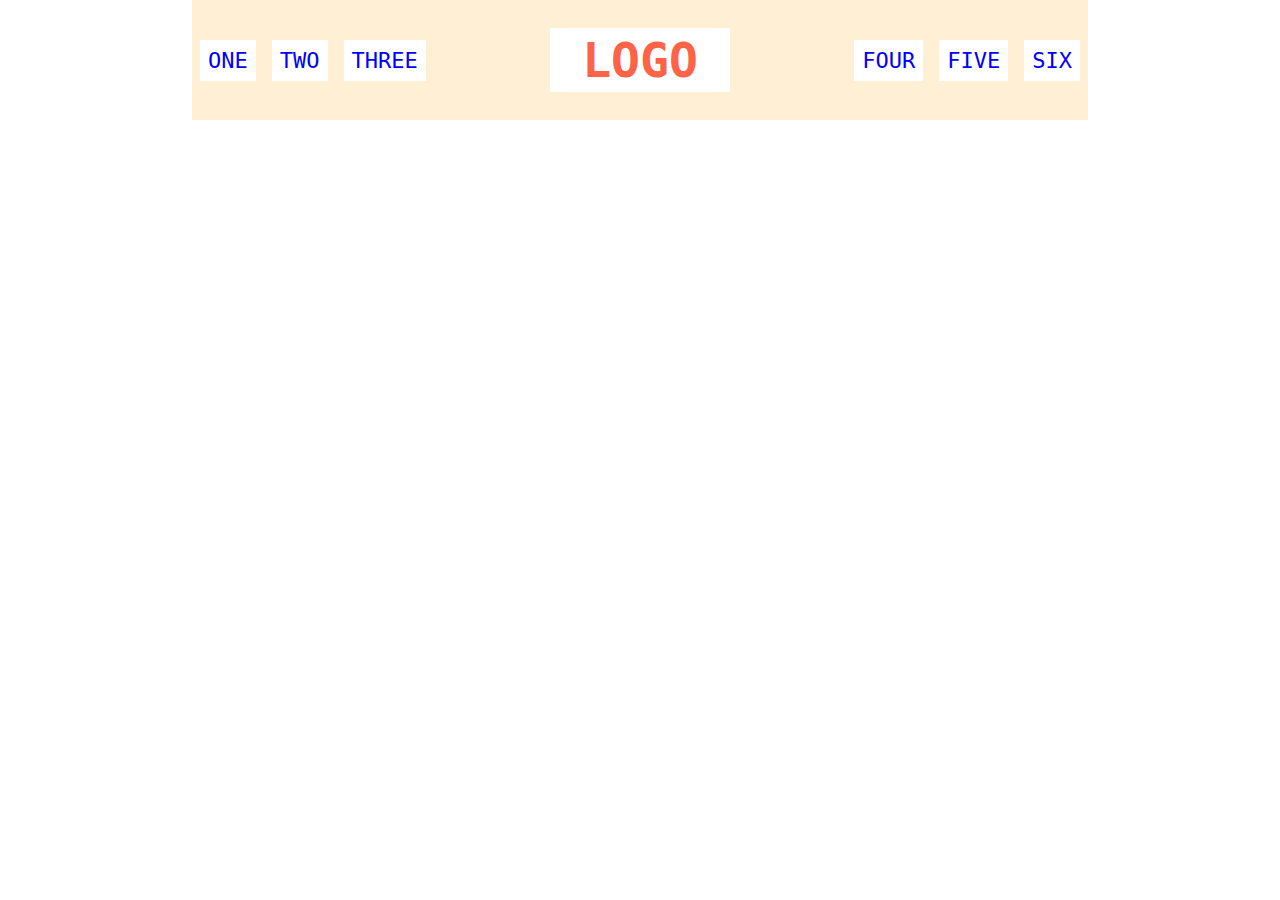
<file: flex/02-flex-header/index.html>
<!DOCTYPE html>
<html lang="en">
  <head>
    <meta charset="UTF-8">
    <meta http-equiv="X-UA-Compatible" content="IE=edge">
    <meta name="viewport" content="width=device-width, initial-scale=1.0">
    <title>Flex Header</title>
    <link rel="stylesheet" href="style.css">
  </head>
  <body>
    <div class="header">
      <div class="left-links">
        <ul>
          <li><a href="#">ONE</a></li>
          <li><a href="#">TWO</a></li>
          <li><a href="#">THREE</a></li>
        </ul>
      </div>
      <div class="logo">LOGO</div>
      <div class="right-links">
        <ul>
          <li><a href="#">FOUR</a></li>
          <li><a href="#">FIVE</a></li>
          <li><a href="#">SIX</a></li>
        </ul>
      </div>
    </div>
  </body>
</html>
</file>
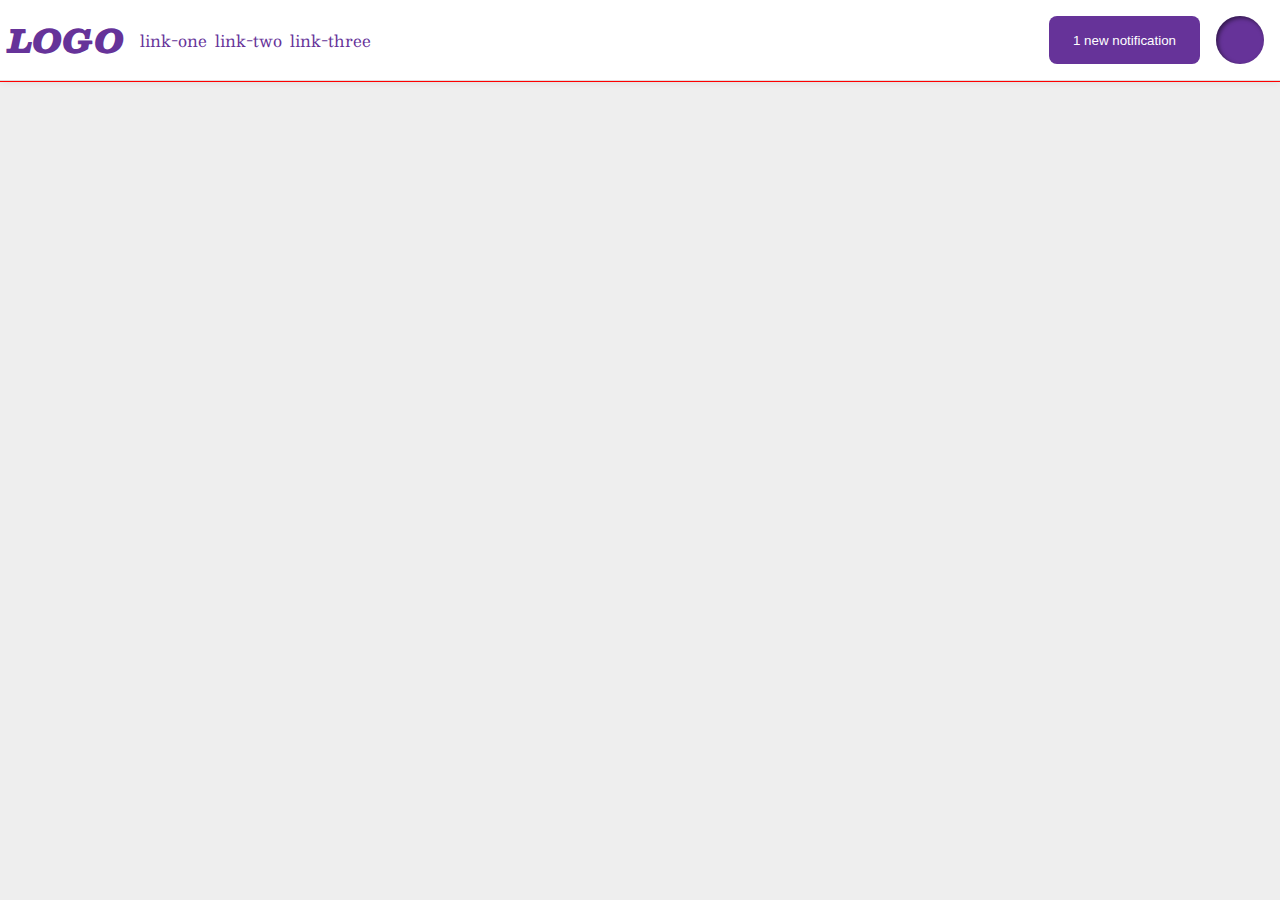
<file: flex/03-flex-header-2/index.html>
<!DOCTYPE html>
<html lang="en">
  <head>
    <meta charset="UTF-8">
    <meta http-equiv="X-UA-Compatible" content="IE=edge">
    <meta name="viewport" content="width=device-width, initial-scale=1.0">
    <title>Flex Header 2</title>
    <link rel="stylesheet" href="style.css">
  </head>
  <body>
    <div class="header">
    <div class="right">
      <div class="logo">
        LOGO
      </div>
      <ul class="links">
        <li><a href="https://google.com">link-one</a></li>
        <li><a href="https://google.com">link-two</a></li>
        <li><a href="https://google.com">link-three</a></li>
      </ul>
    </div>
    <div class="left">
      <button class="notifications">
        1 new notification
      </button>
      <div class="profile-image"></div>
    </div>
    </div>
  </body>
</html>
</file>
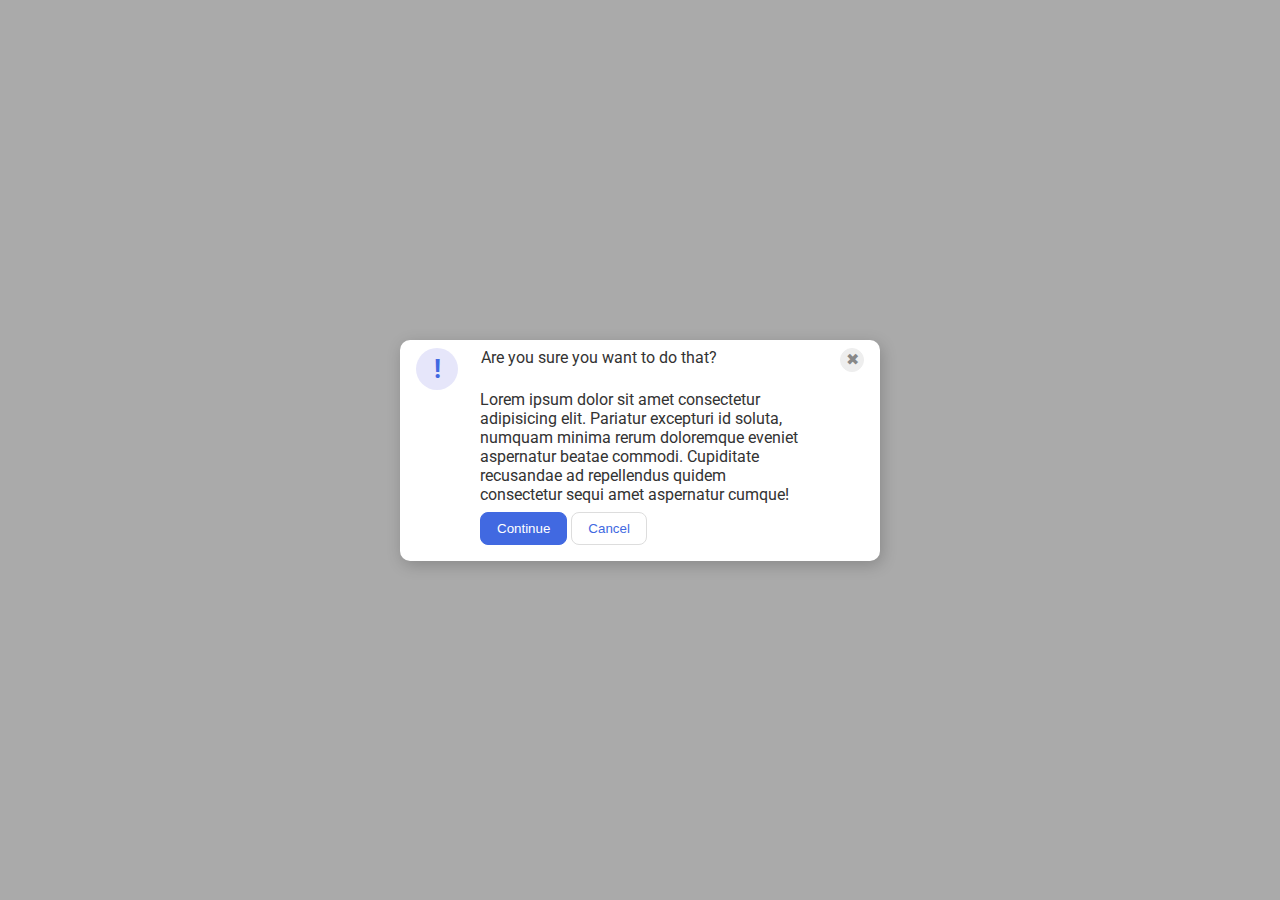
<file: flex/05-flex-modal/index.html>
<!DOCTYPE html>
<html lang="en">
  <head>
    <meta charset="UTF-8">
    <meta http-equiv="X-UA-Compatible" content="IE=edge">
    <meta name="viewport" content="width=device-width, initial-scale=1.0">
    <link rel="stylesheet" href="style.css">
    <title>Modal</title>
  </head>
  <body>
    <div class="modal">
    <div class="one">
        <div class="icon">!</div>
        <div class="header">Are you sure you want to do that?</div>
        <button class="close-button">✖</button>
    </div>
    <div class="two">
      <div class="text">Lorem ipsum dolor sit amet consectetur adipisicing elit. Pariatur excepturi id soluta, numquam minima rerum doloremque eveniet aspernatur beatae commodi. Cupiditate recusandae ad repellendus quidem consectetur sequi amet aspernatur cumque!</div>
    </div>
    <div class="three">
      <button class="continue">Continue</button>
      <button class="cancel">Cancel</button>
    </div>
    </div>
  </body>
</html>
</file>
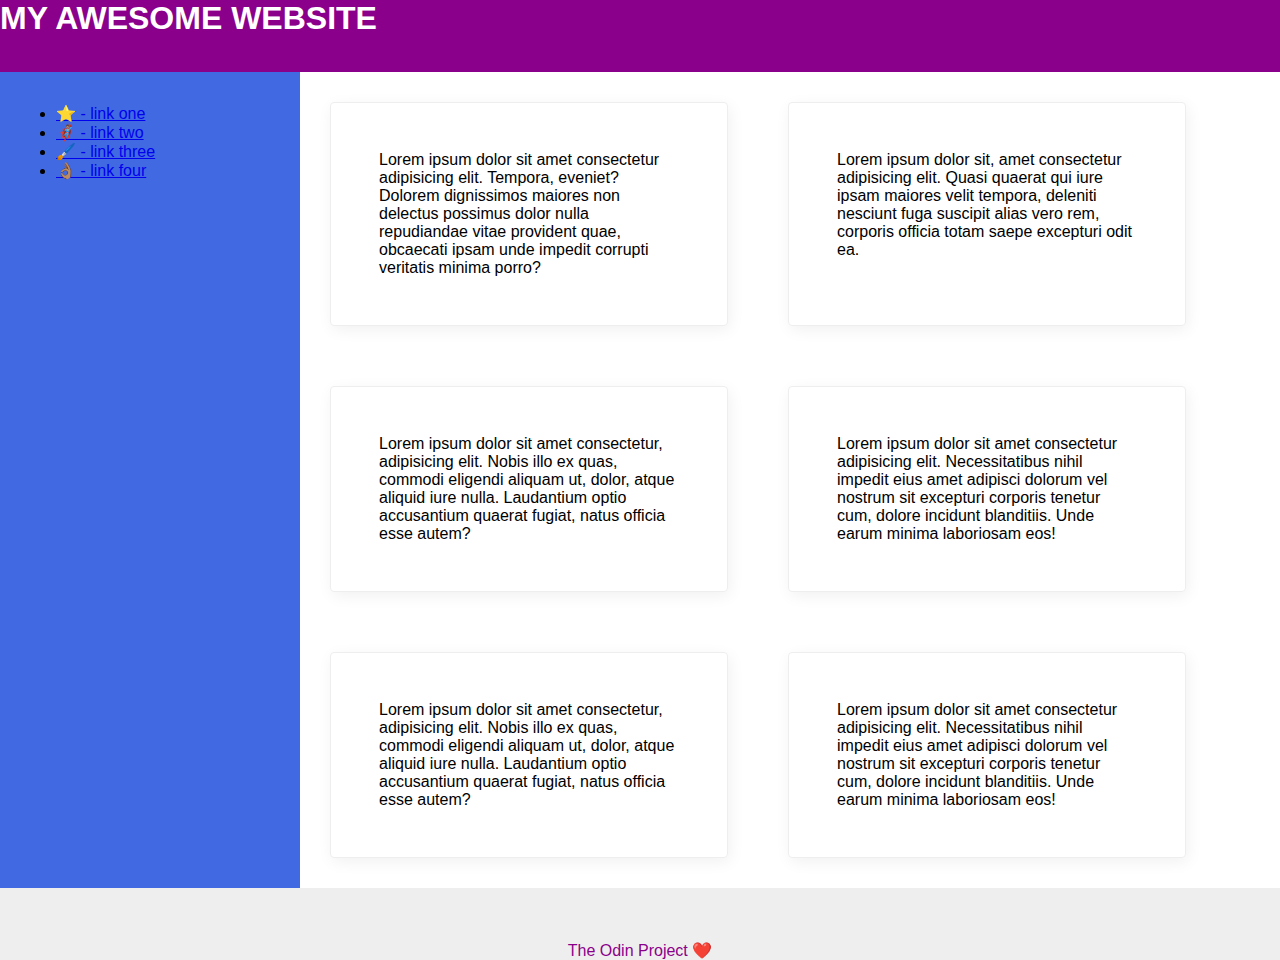
<file: flex/07-flex-layout-2/index.html>
<!DOCTYPE html>
<html lang="en">
  <head>
    <meta charset="UTF-8">
    <meta http-equiv="X-UA-Compatible" content="IE=edge">
    <meta name="viewport" content="width=device-width, initial-scale=1.0">
    <title>The Holy Grail</title>
    <link rel="stylesheet" href="style.css">
  </head>
  <body>
    <div class="header">
      MY AWESOME WEBSITE
    </div>
    <div class="container">
      <div class="sidebar">
        <ul>
          <li><a href="#">⭐ - link one</a></li>
          <li><a href="#">🦸🏽‍♂️ - link two</a></li>
          <li><a href="#">🖌️ - link three</a></li>
          <li><a href="#">👌🏽 - link four</a></li>
        </ul>
      </div>
      <div class="cards">
        <div class="card">Lorem ipsum dolor sit amet consectetur adipisicing elit. Tempora, eveniet? Dolorem dignissimos maiores non delectus possimus dolor nulla repudiandae vitae provident quae, obcaecati ipsam unde impedit corrupti veritatis minima porro?</div>
        <div class="card">Lorem ipsum dolor sit, amet consectetur adipisicing elit. Quasi quaerat qui iure ipsam maiores velit tempora, deleniti nesciunt fuga suscipit alias vero rem, corporis officia totam saepe excepturi odit ea.</div>
        <div class="card">Lorem ipsum dolor sit amet consectetur, adipisicing elit. Nobis illo ex quas, commodi eligendi aliquam ut, dolor, atque aliquid iure nulla. Laudantium optio accusantium quaerat fugiat, natus officia esse autem?</div>
        <div class="card">Lorem ipsum dolor sit amet consectetur adipisicing elit. Necessitatibus nihil impedit eius amet adipisci dolorum vel nostrum sit excepturi corporis tenetur cum, dolore incidunt blanditiis. Unde earum minima laboriosam eos!</div>
        <div class="card">Lorem ipsum dolor sit amet consectetur, adipisicing elit. Nobis illo ex quas, commodi eligendi aliquam ut, dolor, atque aliquid iure nulla. Laudantium optio accusantium quaerat fugiat, natus officia esse autem?</div>
        <div class="card">Lorem ipsum dolor sit amet consectetur adipisicing elit. Necessitatibus nihil impedit eius amet adipisci dolorum vel nostrum sit excepturi corporis tenetur cum, dolore incidunt blanditiis. Unde earum minima laboriosam eos!</div>
      </div>
    </div>
    <div class="footer">
      The Odin Project ❤️
    </div>
  </body>
</html>
</file>
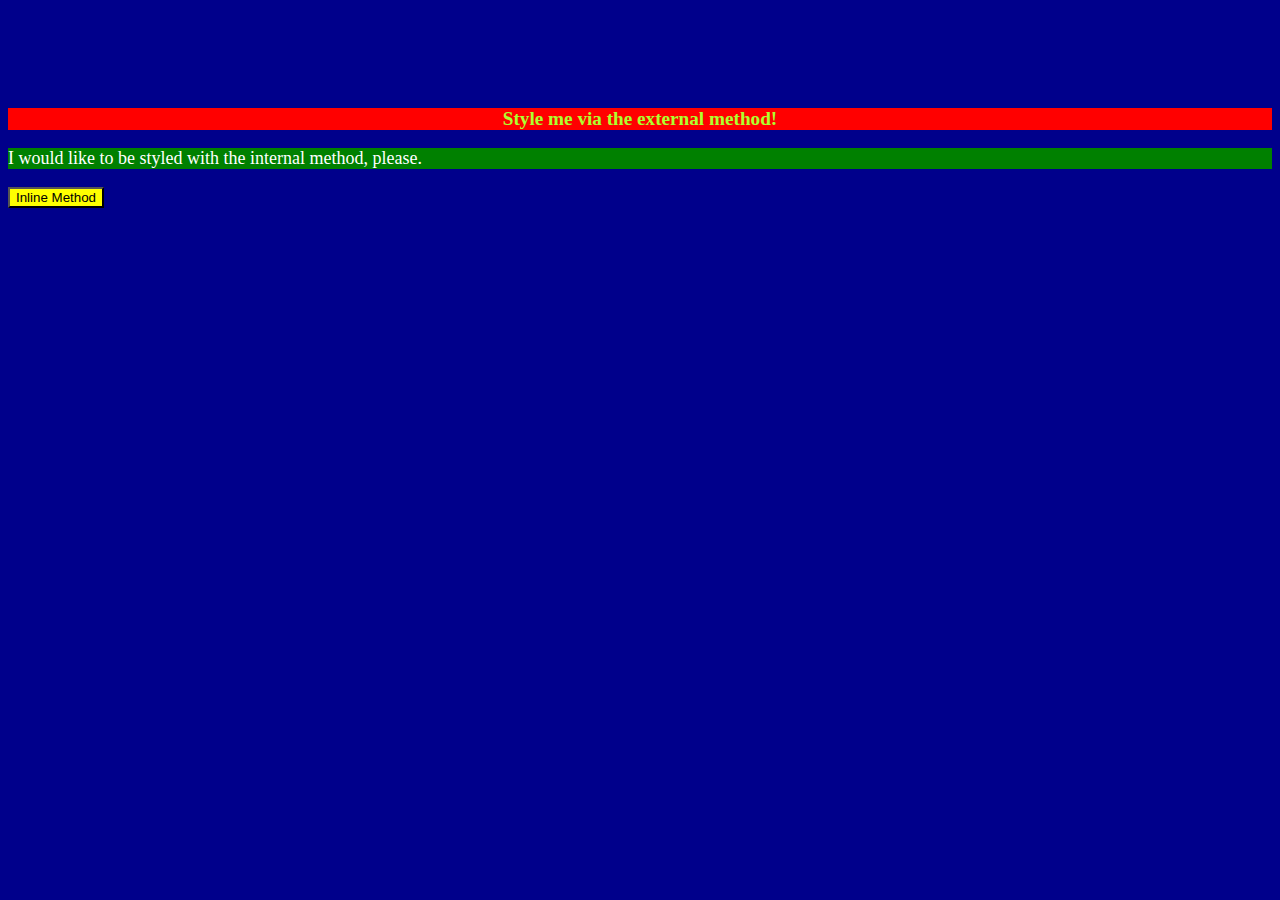
<file: foundations/01-css-methods/index.html>
<!DOCTYPE html>
<html lang="en">
  <head>
    <meta charset="UTF-8">
    <meta http-equiv="X-UA-Compatible" content="IE=edge">
    <meta name="viewport" content="width=device-width, initial-scale=1.0">
    <link href="methods.css" rel="stylesheet">
    <style>
      p {
        color: white;
        background-color: green;
        font-size: large;
        top: 100px;
      }
    </style>
    <title>Methods for Adding CSS</title>
  </head>
  <body>
    <div>Style me via the external method!</div>
    <p>I would like to be styled with the internal method, please.</p>
    <button style="background-color: yellow; color: black; top: 100px;">Inline Method</button>
  </body>
</html>
</file>
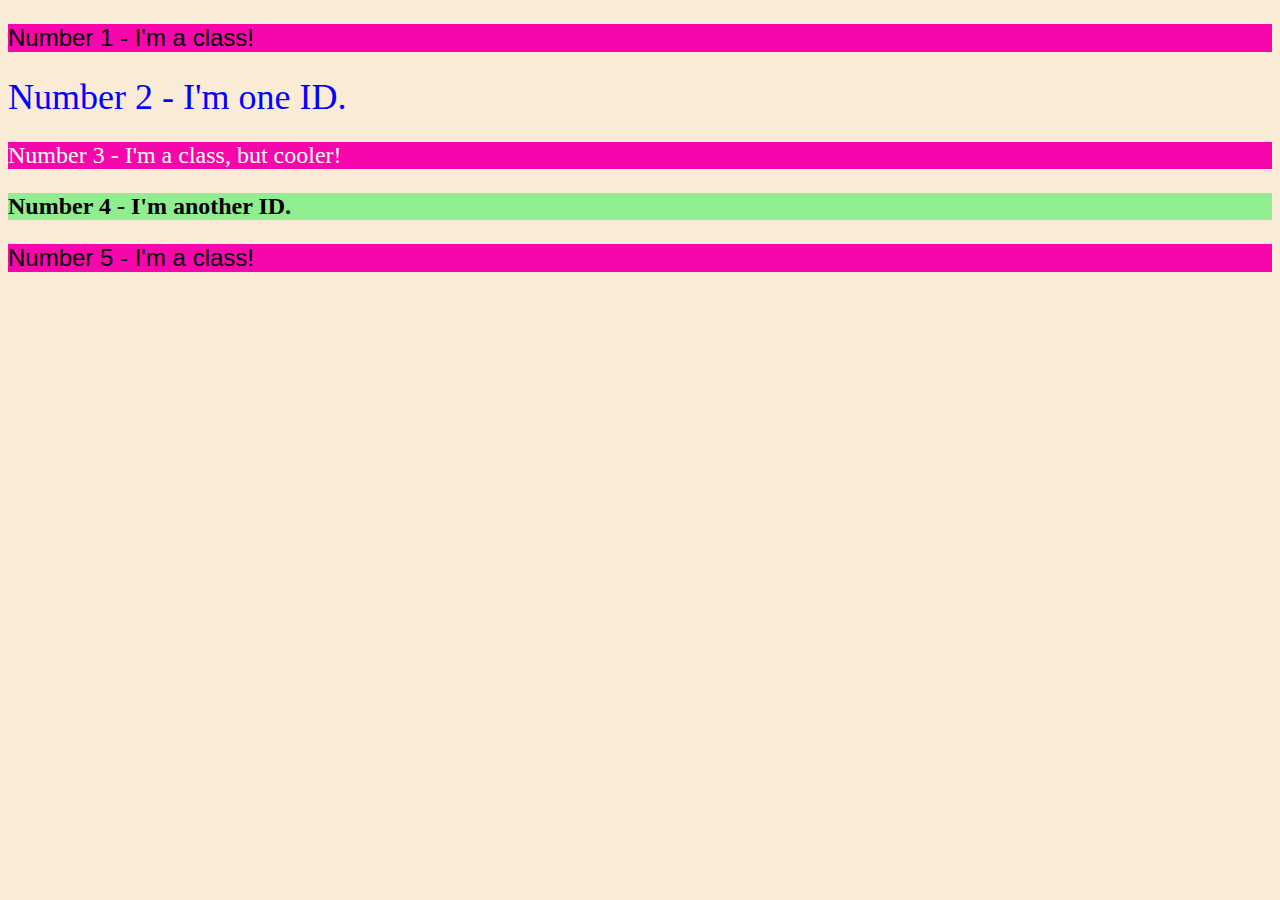
<file: foundations/02-class-id-selectors/index.html>
<!DOCTYPE html>
<html lang="en">
  <head>
    <meta charset="UTF-8">
    <meta http-equiv="X-UA-Compatible" content="IE=edge">
    <meta name="viewport" content="width=device-width, initial-scale=1.0">
    <title>Class and ID Selectors</title>
    <link rel="stylesheet" href="style.css">
  </head>
  <body>
    <p>Number 1 - I'm a class!</p>
    <div id="one">Number 2 - I'm one ID.</div>
    <p class="third">Number 3 - I'm a class, but cooler!</p>
    <div id="two">Number 4 - I'm another ID.</div>
    <p>Number 5 - I'm a class!</p>
  </body>
</html>
</file>
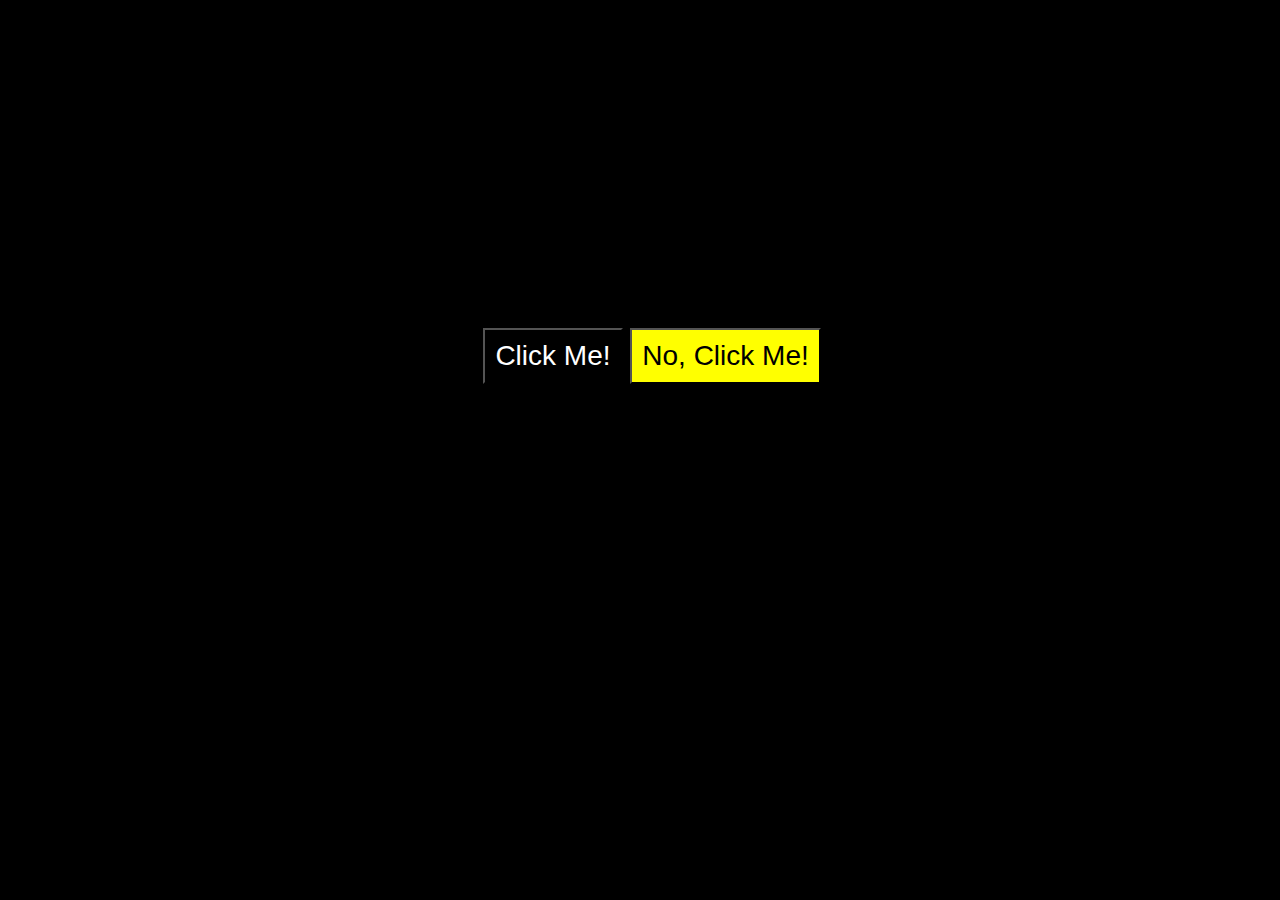
<file: foundations/03-grouping-selectors/index.html>
<!DOCTYPE html>
<html lang="en">
  <head>
    <meta charset="UTF-8">
    <meta http-equiv="X-UA-Compatible" content="IE=edge">
    <meta name="viewport" content="width=device-width, initial-scale=1.0">
    <title>Grouping Selectors</title>
    <link rel="stylesheet" href="style.css">
  </head>>
<!--**The first element**: a black background and white text-->
<!--**The second element**: a yellow background--> 
<!--**Both elements**: a font size of 28px and a list of fonts containing `Helvetica` and `Times New Roman`, 
with `sans-serif` as a fallback--> 
  <body>
    <button class="one">Click Me!</button>
    <button class="two">No, Click Me!</button>
  </body>
</html>
</file>
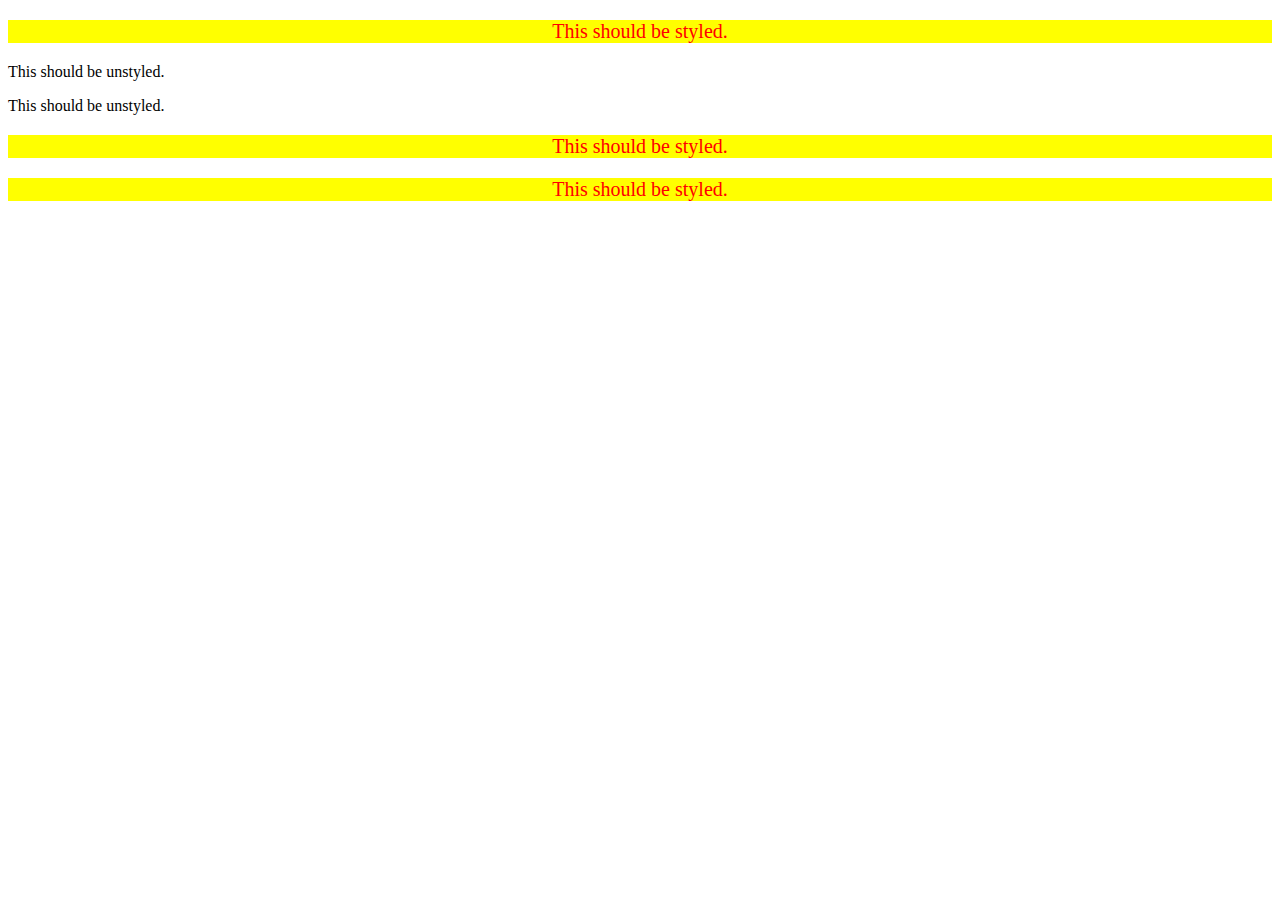
<file: foundations/05-descendant-combinator/index.html>
<!DOCTYPE html>
<html lang="en">
  <head>
    <meta charset="UTF-8">
    <meta http-equiv="X-UA-Compatible" content="IE=edge">
    <meta name="viewport" content="width=device-width, initial-scale=1.0">
    <title>Descendant Combinator</title>
    <link rel="stylesheet" href="style.css">
  </head>
  <!--Only the `p` elements that are descendants of the `div` element should have a yellow background, red text, a font size of 20px, and center aligned.-->
  <body>
    <div class="container">
      <p class="text">This should be styled.</p>
    </div>
    <p class="text">This should be unstyled.</p>
    <p class="text">This should be unstyled.</p>
    <div class="container">
      <p class="text">This should be styled.</p>
      <p class="text">This should be styled.</p>
    </div>
  </body>
</html>
</file>
<file: flex/02-flex-header/style.css>
body {
  margin: auto;
  width: 70%;
}
.header  {
  display: flex;
  justify-content: space-between;
  align-items: center;
  font-family: monospace;
  background: papayawhip;
  height: 120px;
}

.logo {
  align-content: center;
  font-size: 48px;
  font-weight: 900;
  color: tomato;
  background: white;
  padding: 4px 32px;
}

ul {
  /* this removes the dots on the list items*/
  list-style-type: none;
  margin: 0;
  padding: 0;
  display: flex;
}

a {
  font-size: 22px;
  background: white;
  color: blue;
  margin: 8px;
  padding: 8px;
  /* this removes the line under the links */
  text-decoration: none;
}

a:hover {
  color: white;
  background-color: blue;
  padding: 12px;
  border-radius: 25%;
}
</file>
<file: flex/03-flex-header-2/style.css>
/* this is some magical font-importing.  
you'll learn about it later. */
@import url('https://fonts.googleapis.com/css2?family=Besley:ital,wght@0,400;1,900&display=swap');

body {
  margin: 0;
  background: #eee;
  font-family: Besley, serif;
  outline: 1px solid red;
  
}

.header {
  background: white;
  border-bottom: 1px solid #ddd;
  box-shadow: 0 0 8px rgba(0,0,0,.1);
  display: flex;
  justify-content: space-between;
  align-items: center;
  flex: 1 1 auto;
}

.profile-image {
  background: rebeccapurple;
  box-shadow: inset 2px 2px 4px rgba(0,0,0,.5);
  border-radius: 50%;
  width: 48px;
  height: 48px;
  margin: 8px;
}

.logo {
  color: rebeccapurple;
  font-size: 32px;
  font-weight: 900;
  font-style: italic;
  margin: 8px;
}

button {
  border: none;
  border-radius: 8px;
  background: rebeccapurple;
  color: white;
  padding: 8px 24px;
  margin: 8px;
}

a {
  /* this removes the line under our links */
  text-decoration: none;
  color: rebeccapurple;
}

ul {
  list-style-type: none;
  margin: 0;
  padding: 0;  
}
.left {
  display: flex;
  padding: 8px;
}
.links {
  display: flex;
  align-items: center;
  padding: 8px;
  gap: 8px;
}
.right {
  display: flex;
}
</file>
<file: flex/05-flex-modal/style.css>
@import url('https://fonts.googleapis.com/css2?family=Roboto:wght@400;700&display=swap');

html, body {
  height: 100%;
}

body {
  font-family: Roboto, sans-serif;
  margin: 0;
  background: #aaa;
  color: #333;
  /* I'll give you this one for free lol */
  display: flex;
  align-items: center;
  justify-content: center;
  flex: auto;
}

.modal {
  background: white;
  width: ;
  border-radius: 10px;
  box-shadow: 2px 4px 16px rgba(0,0,0,.2);
  display: flex;
  flex-direction: column;
  flex: 0 1 480px;
}
.one {
  display: flex;
  justify-content: space-between;
  margin: 8px 16px 0px 16px;
}

.icon {
  color: royalblue;
  font-size: 26px;
  font-weight: 700;
  background: lavender;
  width: 42px;
  height: 42px;
  border-radius: 50%;
  display: flex;
  align-items: center;
  justify-content: center;
}

.close-button {
  background: #eee;
  border-radius: 50%;
  color: #888;
  font-weight: 400;
  font-size: 16px;
  height: 24px;
  width: 24px;
  display: flex;
  align-items: center;
  justify-content: center;
  border: 1px solid #eee;
  padding: 0;
}

.two {
  display: flex;
  margin: 0 80px 8px 80px;
  flex: auto;
  flex-wrap: wrap;
}

button {
  cursor: pointer;
  padding: 8px 16px;
  border-radius: 8px;
}

.three {
  margin: 0 80px 16px 80px;
}
button.continue {
  background: royalblue;
  border: 1px solid royalblue;
  color: white;
}

button.cancel {
  background: white;
  border: 1px solid #ddd;
  color: royalblue;
}
.header {
  margin-left: -100px;
}
</file>
<file: flex/07-flex-layout-2/style.css>
body {
  font-family: -apple-system, BlinkMacSystemFont, 'Segoe UI', Roboto, Oxygen, Ubuntu, Cantarell, 'Open Sans', 'Helvetica Neue', sans-serif;
  margin: 0;
  min-height: 100%;
  /* display: flex; */
  /* flex-direction: column; */
}

.header {
  height: 72px;
  background: darkmagenta;
  color: white;
  font-size: 32px;
  font-weight: 900;
}

.footer {
  height: 72px;
  background: #eee;
  color: darkmagenta;
}

.sidebar {
  width: 300px;
  background: royalblue;
  box-sizing: border-box;
}

.card {
  border: 1px solid #eee;
  box-shadow: 2px 4px 16px rgba(0,0,0,.06);
  border-radius: 4px;
}
/* start  */
.container {
  display: flex;
}
.sidebar {
  display: flex;
  min-width: 300px;
  padding: 16px;
  /* outline: 2px red solid; */
  flex: 1 0 auto;
  
}
.cards {
  display: flex;
  flex-wrap: wrap;
}
.card { 
  padding: 48px;
  margin: 30px;
  width: 300px;
}
.footer {
  display: flex;
  justify-content: center;
  align-items: flex-end;
}
</file>
<file: foundations/01-css-methods/methods.css>
* {
    background-color: darkblue;
    position: relative;
}
div {
    text-align: center;
    font-size: larger;
    font-weight: bolder;
    background-color: red;
    color: greenyellow;
    position: relative;
    top: 100px;
    bottom: auto;
}
</file>
<file: foundations/02-class-id-selectors/style.css>
* {
    background-color: antiquewhite;
    font-size: x-large;
}
p {
    background-color: rgb(247, 6, 171);
    font-family: Verdana, Geneva, dejavu, Tahoma, sans-serif, serif;
}
#one {
    color: blue;
    font-size: 36px;
}
.third {
    color: white;
    font-size: 24px;
    font-family: georgia;
}
#two {
    background-color: lightgreen;
    font-size: 24px;
    font-weight: bold;
}
</file>
<file: foundations/03-grouping-selectors/style.css>
.one {
    color: white;
    background-color: black;
}
.two {
    background-color: yellow;
}
button {
    background-color: white;
}
* {
    text-align: center;
    position: relative;
    top: 100px;
    font-family: Helvetica, 'Times New Roman', 'sans serif';
    font-size: 28px;
    background-color: black;
    padding: 10px;
}
</file>
<file: foundations/05-descendant-combinator/style.css>
.container p {
    color: red;
    background-color: yellow;
    text-align: center;
    font-size: 20px;
}
</file>
